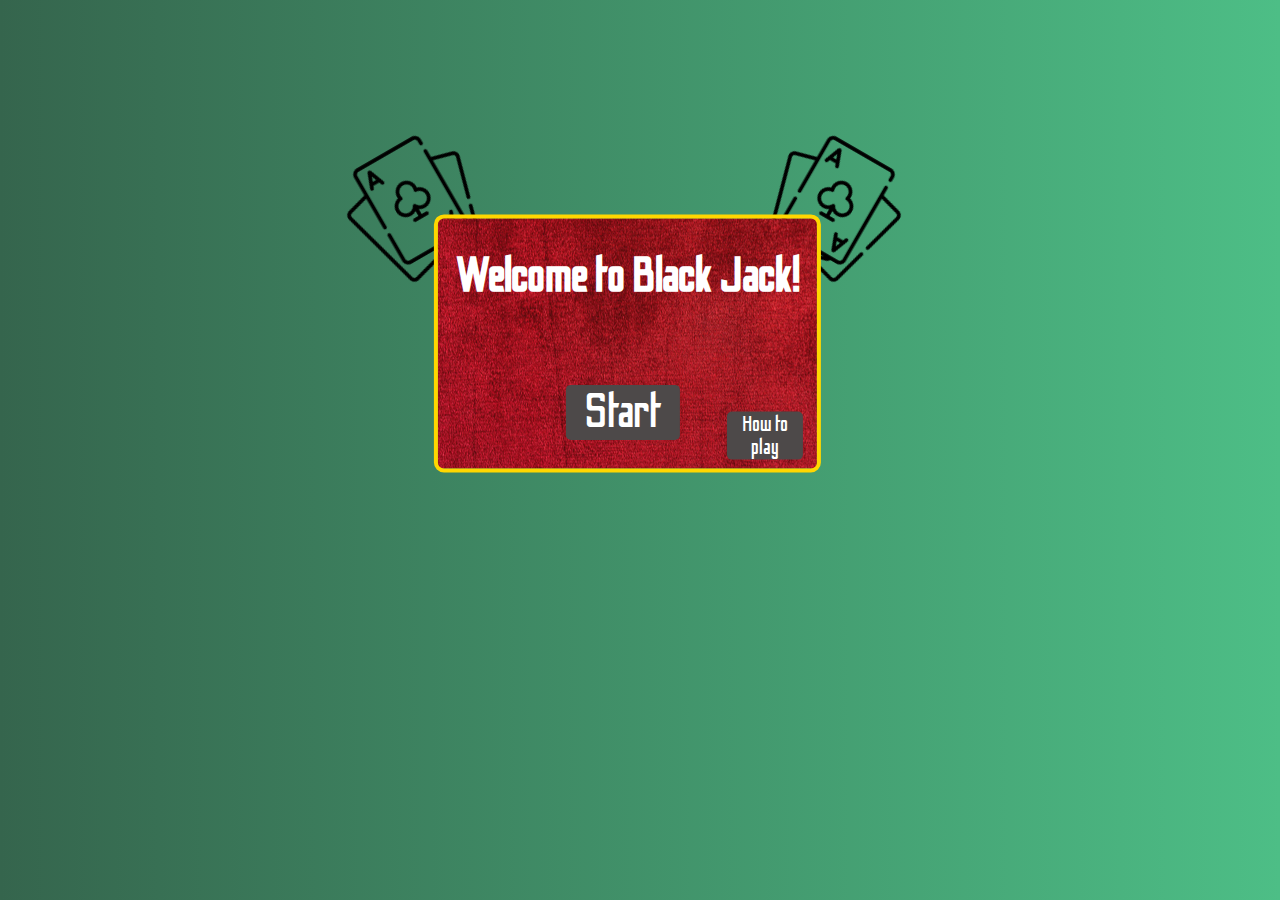
<file: index.html>
<!DOCTYPE html>
<html lang="en">
<head>
    <meta charset="UTF-8">
    <meta http-equiv="X-UA-Compatible" content="IE=edge">
    <meta name="viewport" content="width=device-width, initial-scale=1.0">
    <link rel="stylesheet" href="index_styles.css">
    <title>Document</title>
</head>
<body>
    <img class="cardsImg1" src="/img/playing-cards.png" alt="">
    <img class="cardsImg2" src="/img/playing-cards.png" alt="">
    <div class="container">
        <h1>Welcome to Black Jack! </h1>
        <button class="btn btn1" onclick="location.href='gamePage.html'">Start</button>
        <button data-popup-target="#popup" class="btn btn2">How to play</button>
    </div>
    
    <div class="popup" id="popup">
        <div class="popupHeader">
            <div class="title">How to Play</div>
            <div data-close-button class="closeBtn">&times;</div>
        </div>
        <div class="popupBody">
            Aim of Black Jack is to get 21 or as close to as possible. 
            Number cards have their face value, jacks, kings and queens are worth 10, Ace is worth 1. <br><br>
            If you get 21, it means you Black Jack and win the game, however if you go over 21, you will bust meaning the dealer wins<br><br>
            You have two options, either to HIT or STAY. <br>HIT if you're confident enough to not bust and go over 21. <br>STAY if you think you
            are high enough to gamble if the dealer will be lower than you or bust. However if the dealer gets 21, the dealer wins.
        </div>
    </div>
    <div id="overlay"></div>

    <!-- Javascript for "How to play" popup -->
    <script>
        //Declaring variables
        const openPopupButton = document.querySelectorAll('[data-popup-target]')
        const closePopupButton = document.querySelectorAll('[data-close-button]')
        const overlay = document.getElementById('overlay')

        //An event listener to open the popup on click on the "How to play" button
        openPopupButton.forEach(button => {
            button.addEventListener('click',()=>{
                const popup = document.querySelector(button.dataset.popupTarget)
                openPopup(popup)
            })
        })

        //An event listener to close the popup on click outside the popup
        overlay.addEventListener('click',()=>{
            const popups =document.querySelectorAll('.popup.active')
            popups.forEach(popup =>{
                closePopup(popup)
            })
        })

        //An event listener to close the popup when clicking the "X"
        closePopupButton.forEach(button => {
            button.addEventListener('click',()=>{
                const popup = button.closest('.popup')
                closePopup(popup)
            })
        })

        //The function being called when "How to play" button is clicked
        function openPopup(popup){
            if(popup == null) return
            popup.classList.add('active')
            overlay.classList.add('active')
        }

        //The function being called to close the popup
        function closePopup(popup){
            if(popup == null) return
            popup.classList.remove('active')
            overlay.classList.remove('active')
        }
    </script>
</body>
</html>
</file>
<file: index_styles.css>
@font-face {
    font-family: OdibeeSans;
    src: url(font/OdibeeSans-Regular.ttf);
}

body{
    background-image: linear-gradient(to right,#35654d, #4dbe86);
    font-family: OdibeeSans;
}

.container{
    text-align: center;
    background-image: url(img/deckBG.jpg);
    width: 30%;
    height: 250px;
    transform: translate(110%,80%);
    border: 4px solid gold;
    border-radius: 10px;
    color: white;
}

h1{
    font-size: 3em;
}

.btn{
    width: 30%;
    background-color: rgb(77, 73, 73);
    color: white;
    font-size: 3em;
    text-decoration: none;
    border: none;
    border-radius: 5px;
    margin: 0 1% 0% 1%;
    font-family: OdibeeSans;
    transform: translateY(90%);
    animation: btnGlow ease-in-out 2s infinite alternate;
    cursor: pointer;
}

.btn1{
    position: relative;
    left: 10%;
}

.btn2{
    position: relative;
    width: 20%;
    font-size: 1.3em;
    left: 20%;
    top: 13%;
}

@keyframes btnGlow {
    from {text-shadow: 0 0 20px #fff, 0 0 30px #fff ;}
    to {text-shadow: 0 0 0px #fff, 0 0 0px #fff ;}
}



/* .btn:hover{
    color: white;
    text-shadow: 0 0 20px #fff, 0 0 30px #fff ;
} */

.cardsImg1{
    position: absolute;
    width: 10%;
    left: 27.5%;
    top: 16%;
    transform: rotate(-30deg);
    animation: anim2 ease 2s infinite alternate;
}

.cardsImg2{
    position: absolute;
    width: 10%;
    left: 60%;
    top: 16%;
    transform: rotate(30deg);
    animation: anim ease 2s infinite alternate;
}

@keyframes anim{
    0%   {transform: rotate(30deg);}
  25%  {transform: rotate(20deg);}
  50%  {transform: rotate(10deg);}
  75%  {transform: rotate(20deg);}
  100% {transform: rotate(30deg);;}
}

@keyframes anim2{
    0%   {transform: rotate(-30deg);}
  25%  {transform: rotate(-20deg);}
  50%  {transform: rotate(-10deg);}
  75%  {transform: rotate(-20deg);}
  100% {transform: rotate(-30deg);;}
}

.popup{
    position: fixed;
    top: 20%;
    left: 35.7%;
    transform: scale(0);
    border: 1px solid black;
    border-radius: 10px;
    z-index: 10;
    background-color: white;
    color: black;
    width: 500px;
    max-width: 80%;
    transition: 200ms ease-in-out;
}

.popup.active{
    transform: scale(1);
}

.popupHeader{
    padding: 10px 15px;
    display: flex;
    justify-content: space-between;
    align-items: center;
    border-bottom: 1px solid black;
    font-size: 1.8rem;
    font-weight: bold;
}

.closeBtn{
    cursor: pointer;
    border: none;
    outline: none;
    background:none;
    font-size: 1.5rem;
    font-weight: bold;
}

.popupBody{
    padding: 10px 15px;
    font-size: 1.5rem;
}

#overlay{
    position: fixed;
    opacity: 0;
    top: 0;
    left: 0;
    right: 0;
    bottom: 0;
    background-color: rgb(0, 0, 0,.5);
    pointer-events: none;
    transition: 200ms ease-in-out;
}

#overlay.active{
    opacity: 1;
    pointer-events: all;
}
</file>
